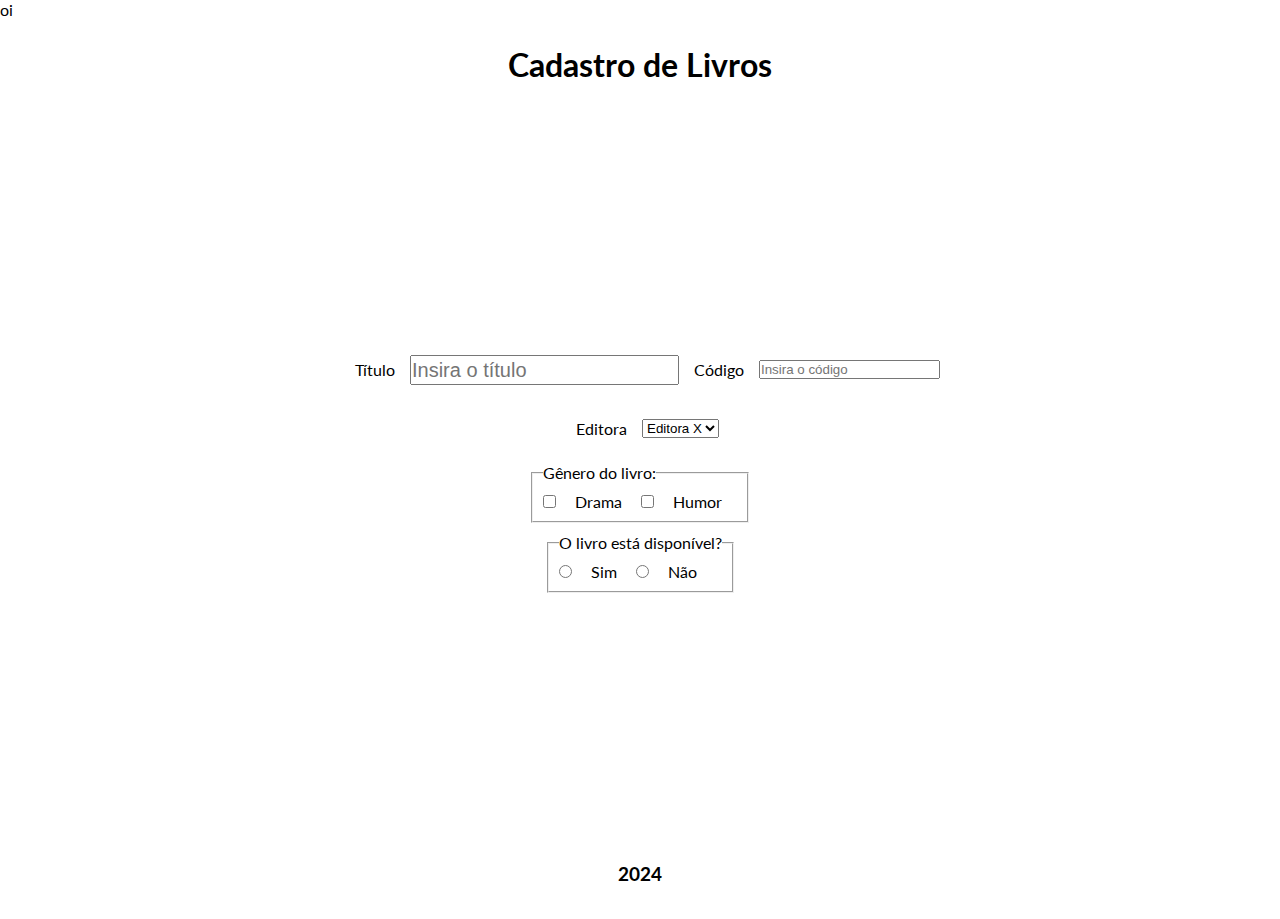
<file: 1º Trimestre/HTML e CSS/Exemplo_Formulários/index.html>
<!DOCTYPE html>
<html lang="en">oi
<head>
    <meta charset="UTF-8">
    <meta name="viewport" content="width=device-width, initial-scale=1.0">
    <link rel="stylesheet" href="style.css">
    <title>Cadastro de Livros</title>
</head>
<body>
    <header>
        <h1>Cadastro de Livros</h1>
    </header>
    <main>
        <form method="post"> <!-- Form gera o formulário -->
                <div class="group">
                    <label for="titulo">Título</label>
                    <input type="text" name="titulo" placeholder="Insira o título" id="titulo" required>
                    <label for="codigo">Código</label>
                    <input type="number" name="codigo" placeholder="Insira o código" id="codigo">
                </div>
                <div class="group">
                    <label for="editora">Editora</label>
                    <select name="editora" id="editora"> <!-- Select gera a caixa de seleção -->
                        <option value="1">Editora X</option> <!-- Option gera as opções dentro da caixa de seleção -->
                        <option value="2">Editora Y</option>
                        <option value="3">Editora Z</option>
                    </select>
                </div>
                <div class="group">
                    <fieldset>
                        <legend>Gênero do livro:</legend>
                        <input type="checkbox" name="drama" value="drama" id="drama">
                        <label for="drama">Drama</label>
                        <input type="checkbox" name="humor" value="humor" id="humor">
                        <label for="humor">Humor</label>
                    </fieldset>
                </div>
                <div class="group">
                    <fieldset> <!-- Fieldset gera a caixa ao redor dos inputs -->
                        <legend>O livro está disponível?</legend> <!-- Legend gera o texto dentro da caixa -->
                        <input type="radio" name="disponivel" value="sim" id="sim"> <!-- Radio gera o botão de seleção -->
                        <label for="sim">Sim</label> <!-- Label gera o texto ao lado do botão de seleção -->
                        <input type="radio" name="disponivel" value="nao" id="nao"> <!-- Radio gera o botão de seleção -->
                        <label for="nao">Não</label> <!-- Label gera o texto ao lado do botão de seleção -->
                    </fieldset>
                </div>
        </form>
    </main>
    <footer>
        <h3>2024</h3>
    </footer>
</body>
</html>
</file>
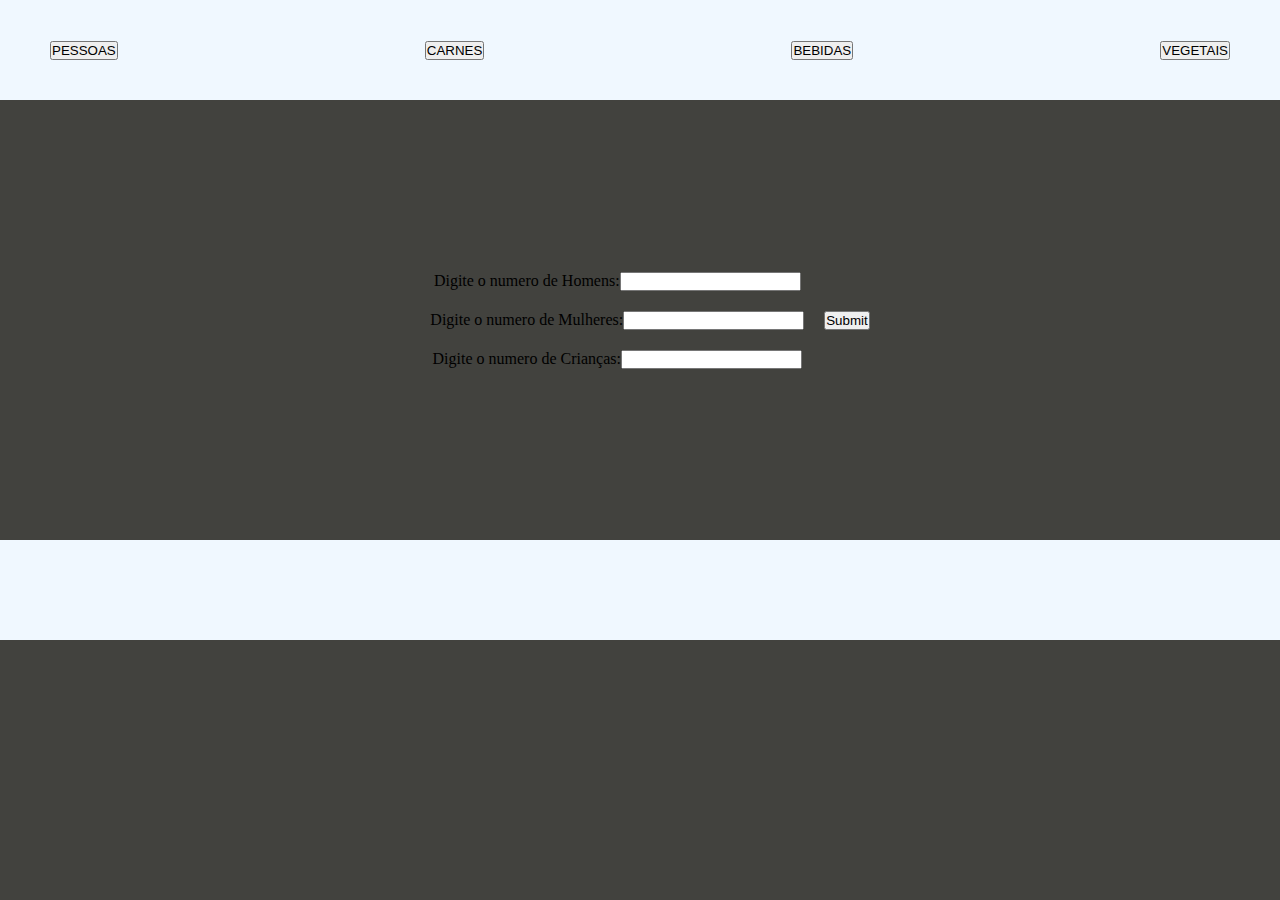
<file: 1º Trimestre/JS/NossoChurrasco/index.html>
<!DOCTYPE html>
<html lang="en">
<head>
    <meta charset="UTF-8">
    <meta name="viewport" content="width=device-width, initial-scale=1.0">
    <title>Document</title>
    <link rel="stylesheet" href="style.css"> <!-- Linka o arquivo de estilo -->
    <script defer src="script.js"></script> <!-- Defer faz com que o script seja carregado após o carregamento da página -->
</head>
<body>
    <nav> <!-- Nav gera a barra de navegação -->
        <button class="pessoas">PESSOAS</button>
        <button class="carnes">CARNES</button>
        <button class="bebidas">BEBIDAS</button>
        <button class="vegetais">VEGETAIS</button>
    </nav>

    <div class="calculaPessoas">
        <div>
            <form action="">
                <label for="">Digite o numero de Homens:</label>
                <input type="number" class="h">
            </form>

            <form action="">
                <label for="">Digite o numero de Mulheres:</label>
                <input type="number" class="m">
            </form>

            <form action="">
                <label for="">Digite o numero de Crianças:</label>
                <input type="number" class="c">
            </form>
        </div>
        
        <input type="submit" class="enviar">
    </div>
    
    <div class="calculaCarnes">
        <div>
            <form action="">
            <h1>GADO</h1>
            <input type="checkbox" class="gado">
            </form>    
            <form action="">
                <h1>FRANGO</h1>
                <input type="checkbox" class="frango">
            </form>
            <form action="">
                <h1>PORCO</h1>
                <input type="checkbox" class="porco">
            </form>
        </div>
        <input type="submit" class="enviarCarnes">
    </div>

    <div class="calculaBebidas">
        <h1>CERVEJA</h1>
        <input type="checkbox">
        <h1>REFRI</h1>
        <input type="checkbox">
        <h1>CACHAÇA</h1>
        <input type="checkbox">
    </div>

    <div class="calculaVegetais">
        <form class="carvao">
            <h1>LENHA</h1>
            <input type="radio" name="combustivel" value="lenha">
            <h1>CARVÃO</h1>
            <input type="radio" name="combustivel" value="carvao">
        </form> 
    </div>

    <footer></footer>
</body>
</html>
</file>
<file: 1º Trimestre/HTML e CSS/Exemplo_Formulários/style.css>
@import url('https://fonts.googleapis.com/css2?family=Lato:ital,wght@0,100;0,300;0,400;0,700;0,900;1,100;1,300;1,400;1,700;1,900&display=swap');

/*Importa a fonte (não lembro como usa)*/

*{
    margin:0;
    padding: 0;
    box-sizing: border-box;
}

body{
    height:100vh;
    width: 100vw;
    font-family: "Lato", sans-serif;
    font-weight: 400;
}

header{
    height:10%; /*Altura*/
    text-align: center; /*Centraliza texto do header*/
    display: flex; /*Display Flex*/
    justify-content: center; /*Centraliza o conteúdo*/
    align-items: center; /*Centraliza o conteúdo*/
}

main{
    height:80%; /*Altura*/
    display: flex; /*Display Flex*/
    justify-content: center; /*Centraliza o conteúdo*/
    align-items: center; /*Centraliza o conteúdo*/
}

form{
    width: 50%; /*Largura*/

}

.group{
    display: flex; 
    justify-content: center;
    align-items: center;
    margin: 10px;
}

label{
    margin: 15px; /*Margem*/
}

fieldset{
    padding: 10px; /*Recuo para dentro do elemento*/
}

footer{
    height:10%;
    display: flex;
    justify-content: center;
    align-items: center;
}

input[type='text']{
    line-height: 26px;
    font-size: 20px;
}
</file>
<file: 1º Trimestre/JS/NossoChurrasco/style.css>
*{
    margin: 0;
    padding: 0;
    box-sizing: border-box;
}

body{
    background-color:rgb(66, 66, 62);
    text-align: center;
    display: grid; /* grid gera uma tela e flex não sei ao certo mas é bem bom e alinha tudo no meio*/
    grid-template-columns: 1fr; /* 1fr nesse caso = 1 coluna*/
    grid-template-rows: 1fr 4.4fr 1fr; /* 1fr nesse caso = 1 linha*/
}

nav{
    background-color: aliceblue;
    height: 100px;
    display: flex;
    justify-content: space-between;
    align-items: center;
    padding: 0 50px;
}

form{
    display: flex;
    align-items: center;
    justify-content: center;
    margin: 20px;
}

.calculaPessoas{
    display: flex;
    justify-content: center; /* alinha no centro */
    align-items: center;
}

.calculaCarnes{
    display: none;
    justify-content: center;
    align-items: center;
    grid-template-columns: 1fr 1fr;
}

.calculaBebidas{
    display: none;
    justify-content: center;
    align-items: center;
    grid-template-columns: 1fr 1fr;
}

.calculaVegetais{
    display: none;
    justify-content: center;
    align-items: center;
    grid-template-columns: 1fr;
}

footer{
    background-color: aliceblue;
    height: 100px;
}
</file>
